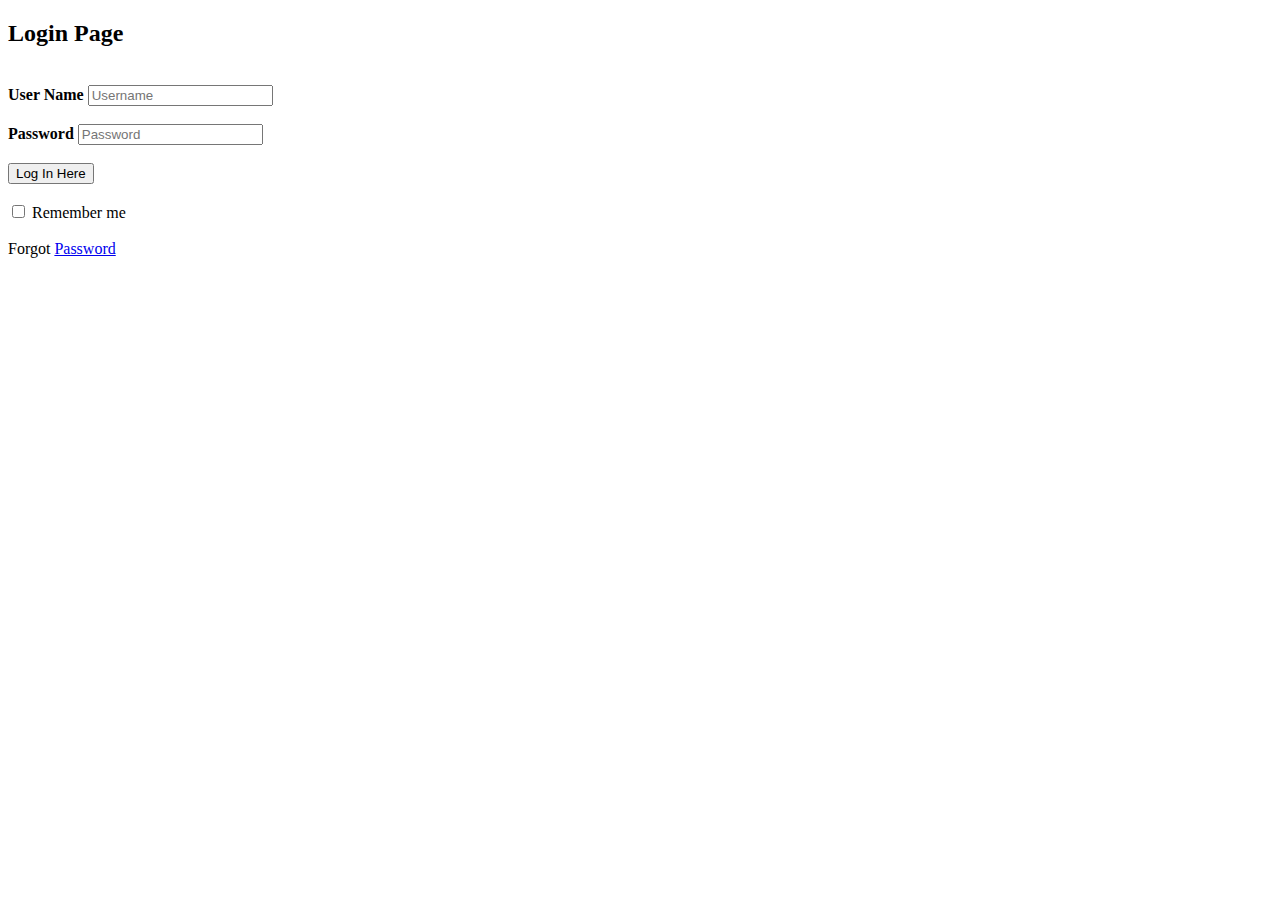
<file: login.html>
<!doctype html>
<html lang="en">
  <head>
    <!-- Required meta tags -->
    <title>login</title>
    <meta charset="utf-8">
    <meta name="viewport" content="width=device-width, initial-scale=1">
    <link rel="stylesheet" href="newstyle.sass" >
    <!-- Bootstrap CSS -->
    <link href="https://cdn.jsdelivr.net/npm/bootstrap@5.0.2/dist/css/bootstrap.min.css" rel="stylesheet" integrity="sha384-EVSTQN3/azprG1Anm3QDgpJLIm9Nao0Yz1ztcQTwFspd3yD65VohhpuuCOmLASjC" crossorigin="anonymous">

  </head>
  <body>
  <div class="lo"> 
    
    <h2>Login Page</h2><br>
      <div class="login">
      <form id="login" method="get" action="login.php">
          <label><b>User Name
          </b>
          </label>
          <input type="text" name="Uname" id="Uname" placeholder="Username">
          <br><br>
          <label><b>Password
          </b>
          </label>
          <input type="Password" name="Pass" id="Pass" placeholder="Password">
          <br><br>
          <input type="button" name="log" id="log" value="Log In Here">
          <br><br>
          <input type="checkbox" id="check">
          <span>Remember me</span>
          <br><br>
          Forgot <a class="pa" href="#">Password</a>
      </form>
  </div>
</div> 
    </body>
    </html>
</file>
